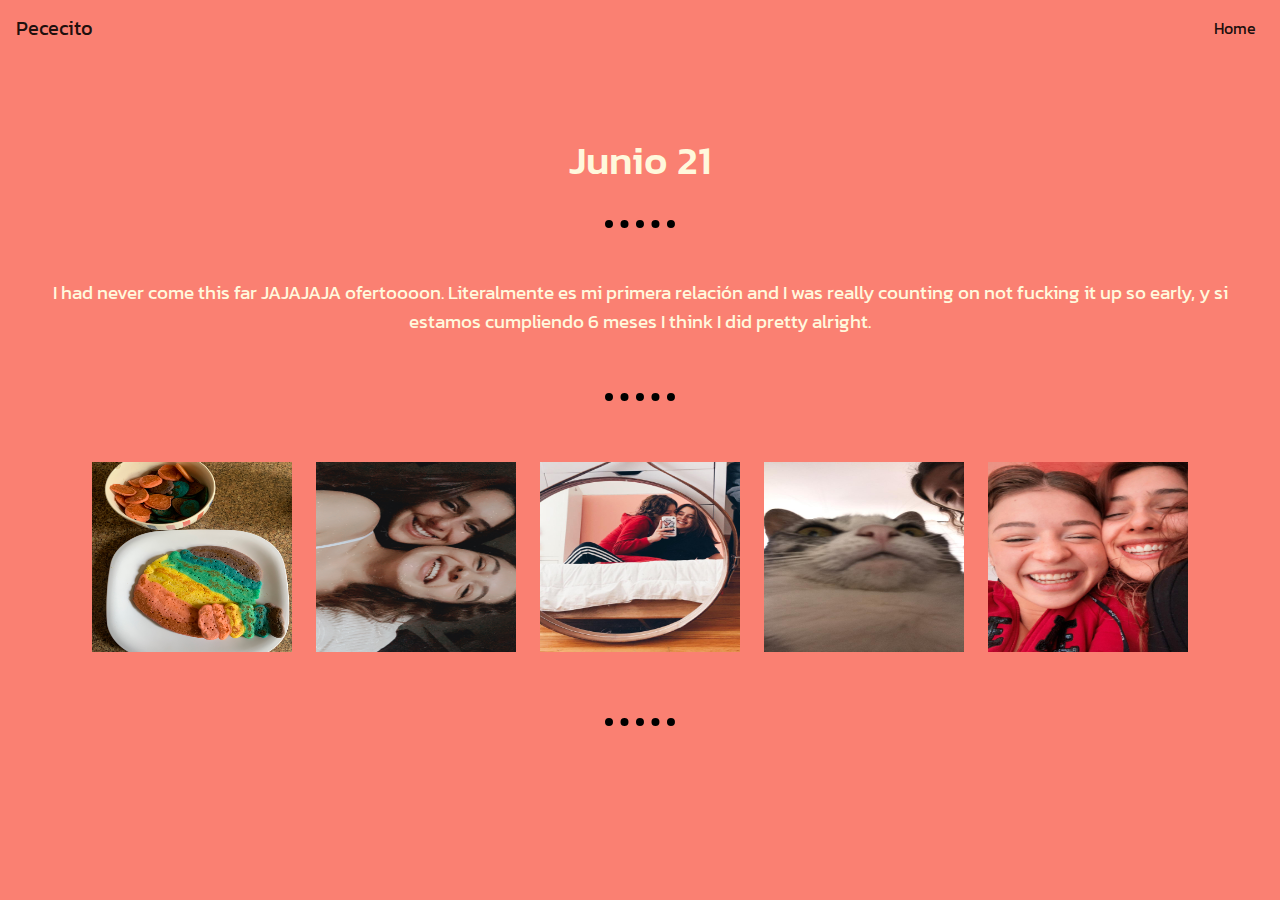
<file: meses/mes1.html>
<!DOCTYPE html>
<html lang="en" dir="ltr">
  <head>
    <meta charset="utf-8">
    <title>mes 1</title>

    <link rel="icon" href="images/faviconcopy.ico">
    <!--Bootstrap-->
    <link rel="stylesheet" href="https://stackpath.bootstrapcdn.com/bootstrap/4.3.1/css/bootstrap.min.css" integrity="sha384-ggOyR0iXCbMQv3Xipma34MD+dH/1fQ784/j6cY/iJTQUOhcWr7x9JvoRxT2MZw1T" crossorigin="anonymous">
    <!--css-->
    <link rel="stylesheet" href="css/styles.css">
    <!--fonts-->
    <link href="https://fonts.googleapis.com/css2?family=Jaldi&family=Kanit:wght@300&display=swap" rel="stylesheet">
    <!--fotitos-->
    <script src="https://code.jquery.com/jquery-3.3.1.slim.min.js" integrity="sha384-q8i/X+965DzO0rT7abK41JStQIAqVgRVzpbzo5smXKp4YfRvH+8abtTE1Pi6jizo" crossorigin="anonymous"></script>
    <script src="https://cdnjs.cloudflare.com/ajax/libs/popper.js/1.14.7/umd/popper.min.js" integrity="sha384-UO2eT0CpHqdSJQ6hJty5KVphtPhzWj9WO1clHTMGa3JDZwrnQq4sF86dIHNDz0W1" crossorigin="anonymous"></script>
    <script src="https://stackpath.bootstrapcdn.com/bootstrap/4.3.1/js/bootstrap.min.js" integrity="sha384-JjSmVgyd0p3pXB1rRibZUAYoIIy6OrQ6VrjIEaFf/nJGzIxFDsf4x0xIM+B07jRM" crossorigin="anonymous"></script>
  </head>




  <body>

    <nav class="navbar navbar-expand-lg navbar-light">
    <a class="navbar-brand" href="#">Pececito</a>
    <button class="navbar-toggler" type="button" data-toggle="collapse" data-target="#navbarSupportedContent" aria-controls="navbarSupportedContent" aria-expanded="false" aria-label="Toggle navigation">
      <span class="navbar-toggler-icon"></span>
    </button>

    <div class="collapse navbar-collapse" id="navbarSupportedContent">
      <ul class="navbar-nav ml-auto">
        <li class="nav-item active">
          <a class="nav-link" href="../index.html">Home</a>
        </li>
      </ul>
    </div>
    </nav>

    <h1>Junio 21</h1>
    <hr>
    <p>I had never come this far JAJAJAJA ofertoooon. Literalmente es mi primera relación and I was really counting on not fucking it up so early, y si estamos cumpliendo 6 meses I think I did pretty alright.</p>
    <br>
    <hr>
    <img class="foto" src="images/carlota4.jpg" alt="">
    <img class="foto" src="images/carlota29.jpg" alt="">
    <img class="foto" src="images/carlota32.JPG" alt="">
    <img class="foto" src="images/carlota30.JPG" alt="">
    <img class="foto" src="images/carlota35.jpeg" alt="">
    <br>
    <hr>

  </body>
</html>
</file>
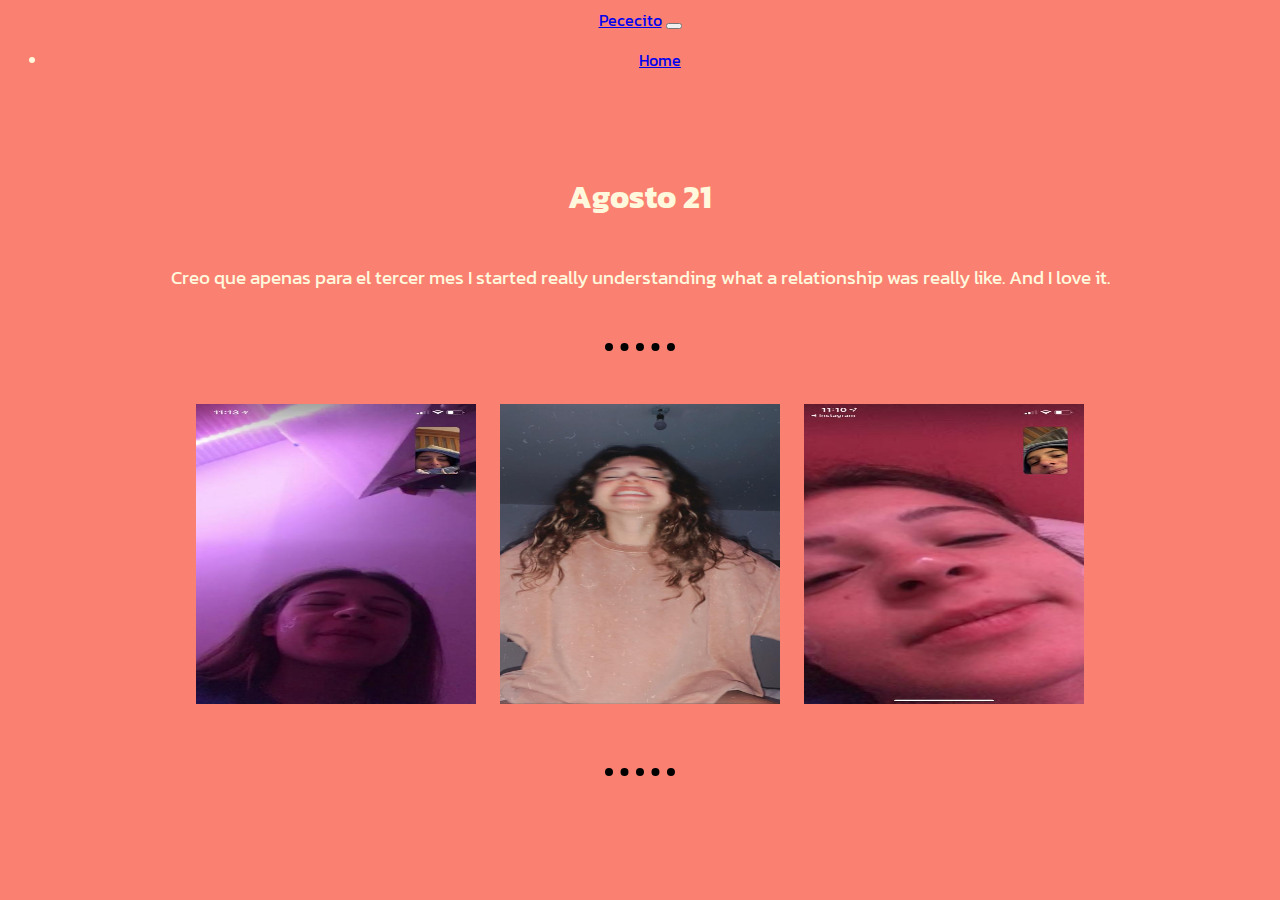
<file: meses/mes3.html>
<!DOCTYPE html>
<html lang="en" dir="ltr">
  <head>
    <meta charset="utf-8">
    <title>mes 3</title>
    <link rel="stylesheet" href="css/styles.css">

    <link rel="icon" href="images/faviconcopy.ico">

    <!--Bootstrap-->
    <link rel="stylesheet" href="https://cdn.jsdelivr.net/npm/bootstrap@4.5.3/dist/css/bootstrap.min.css" integrity="sha384-TX8t27EcRE3e/ihU7zmQxVncDAy5uIKz4rEkgIXeMed4M0jlfIDPvg6uqKI2xXr2" crossorigin="anonymous">
    <!--css-->
    <link rel="stylesheet" href="css/styles.css">
    <!--fonts-->
    <link href="https://fonts.googleapis.com/css2?family=Jaldi&family=Kanit:wght@300&display=swap" rel="stylesheet">
    <!--fotitos-->
    <script src="https://code.jquery.com/jquery-3.3.1.slim.min.js" integrity="sha384-q8i/X+965DzO0rT7abK41JStQIAqVgRVzpbzo5smXKp4YfRvH+8abtTE1Pi6jizo" crossorigin="anonymous"></script>
<script src="https://cdnjs.cloudflare.com/ajax/libs/popper.js/1.14.7/umd/popper.min.js" integrity="sha384-UO2eT0CpHqdSJQ6hJty5KVphtPhzWj9WO1clHTMGa3JDZwrnQq4sF86dIHNDz0W1" crossorigin="anonymous"></script>
<script src="https://stackpath.bootstrapcdn.com/bootstrap/4.3.1/js/bootstrap.min.js" integrity="sha384-JjSmVgyd0p3pXB1rRibZUAYoIIy6OrQ6VrjIEaFf/nJGzIxFDsf4x0xIM+B07jRM" crossorigin="anonymous"></script>
  </head>

  <body>
    <nav class="navbar navbar-expand-lg navbar-light">
    <a class="navbar-brand" href="#">Pececito</a>
    <button class="navbar-toggler" type="button" data-toggle="collapse" data-target="#navbarSupportedContent" aria-controls="navbarSupportedContent" aria-expanded="false" aria-label="Toggle navigation">
      <span class="navbar-toggler-icon"></span>
    </button>

    <div class="collapse navbar-collapse" id="navbarSupportedContent">
      <ul class="navbar-nav ml-auto">
        <li class="nav-item active">
          <a class="nav-link" href="../index.html">Home</a>
        </li>
      </ul>
    </div>
    </nav>

    <h1>Agosto 21</h1>
    <p>Creo que apenas para el tercer mes I started really understanding what a relationship was really like. And I love it.</p>
    <br>
    <hr>
    <img class="fotos" src="images/carlota10.jpeg" alt="">
    <img class="fotos" src="images/carlota9.jpeg" alt="">
    <img class="fotos" src="images/carlota11.jpeg" alt="">
    <br>
    <hr>
  </body>
</html>
</file>
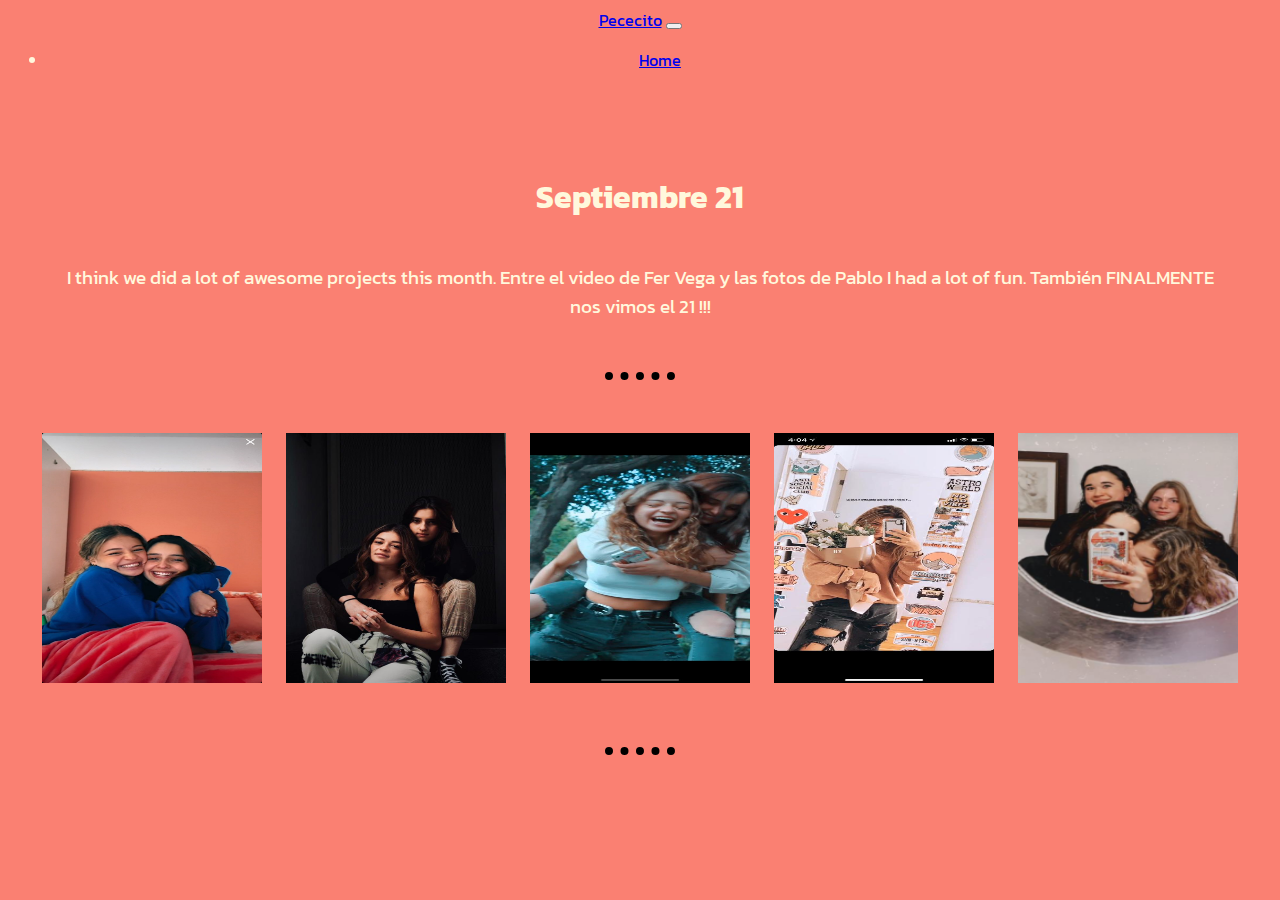
<file: meses/mes4.html>
<!DOCTYPE html>
<html lang="en" dir="ltr">
  <head>
    <meta charset="utf-8">
    <title>mes 4</title>
    <link rel="stylesheet" href="css/styles.css">

<link rel="icon" href="images/faviconcopy.ico">
    <!--Bootstrap-->
    <link rel="stylesheet" href="https://cdn.jsdelivr.net/npm/bootstrap@4.5.3/dist/css/bootstrap.min.css" integrity="sha384-TX8t27EcRE3e/ihU7zmQxVncDAy5uIKz4rEkgIXeMed4M0jlfIDPvg6uqKI2xXr2" crossorigin="anonymous">
    <!--css-->
    <link rel="stylesheet" href="css/styles.css">
    <!--fonts-->
    <link href="https://fonts.googleapis.com/css2?family=Jaldi&family=Kanit:wght@300&display=swap" rel="stylesheet">
    <!--fotitos-->
    <script src="https://code.jquery.com/jquery-3.3.1.slim.min.js" integrity="sha384-q8i/X+965DzO0rT7abK41JStQIAqVgRVzpbzo5smXKp4YfRvH+8abtTE1Pi6jizo" crossorigin="anonymous"></script>
<script src="https://cdnjs.cloudflare.com/ajax/libs/popper.js/1.14.7/umd/popper.min.js" integrity="sha384-UO2eT0CpHqdSJQ6hJty5KVphtPhzWj9WO1clHTMGa3JDZwrnQq4sF86dIHNDz0W1" crossorigin="anonymous"></script>
<script src="https://stackpath.bootstrapcdn.com/bootstrap/4.3.1/js/bootstrap.min.js" integrity="sha384-JjSmVgyd0p3pXB1rRibZUAYoIIy6OrQ6VrjIEaFf/nJGzIxFDsf4x0xIM+B07jRM" crossorigin="anonymous"></script>
  </head>

  <body>
    <nav class="navbar navbar-expand-lg navbar-light">
    <a class="navbar-brand" href="#">Pececito</a>
    <button class="navbar-toggler" type="button" data-toggle="collapse" data-target="#navbarSupportedContent" aria-controls="navbarSupportedContent" aria-expanded="false" aria-label="Toggle navigation">
      <span class="navbar-toggler-icon"></span>
    </button>

    <div class="collapse navbar-collapse" id="navbarSupportedContent">
      <ul class="navbar-nav ml-auto">
        <li class="nav-item active">
          <a class="nav-link" href="../index.html">Home</a>
        </li>
      </ul>
    </div>
    </nav>

    <h1>Septiembre 21</h1>
    <p>I think we did a lot of awesome projects this month. Entre el video de Fer Vega y las fotos de Pablo I had a lot of fun. También FINALMENTE nos vimos el 21 !!!</p>
    <br>
    <hr>
    <img class="foto" src="images/carlota7.jpg" alt="">
    <img class="foto" src="images/carlota28.jpeg" alt="">
    <img class="foto" src="images/carlota15.jpeg" alt="">
    <img class="foto" src="images/carlota13.jpeg" alt="">
    <img class="foto" src="images/carlota12.jpg" alt="">
    <br>
    <hr>
  </body>
</html>
</file>
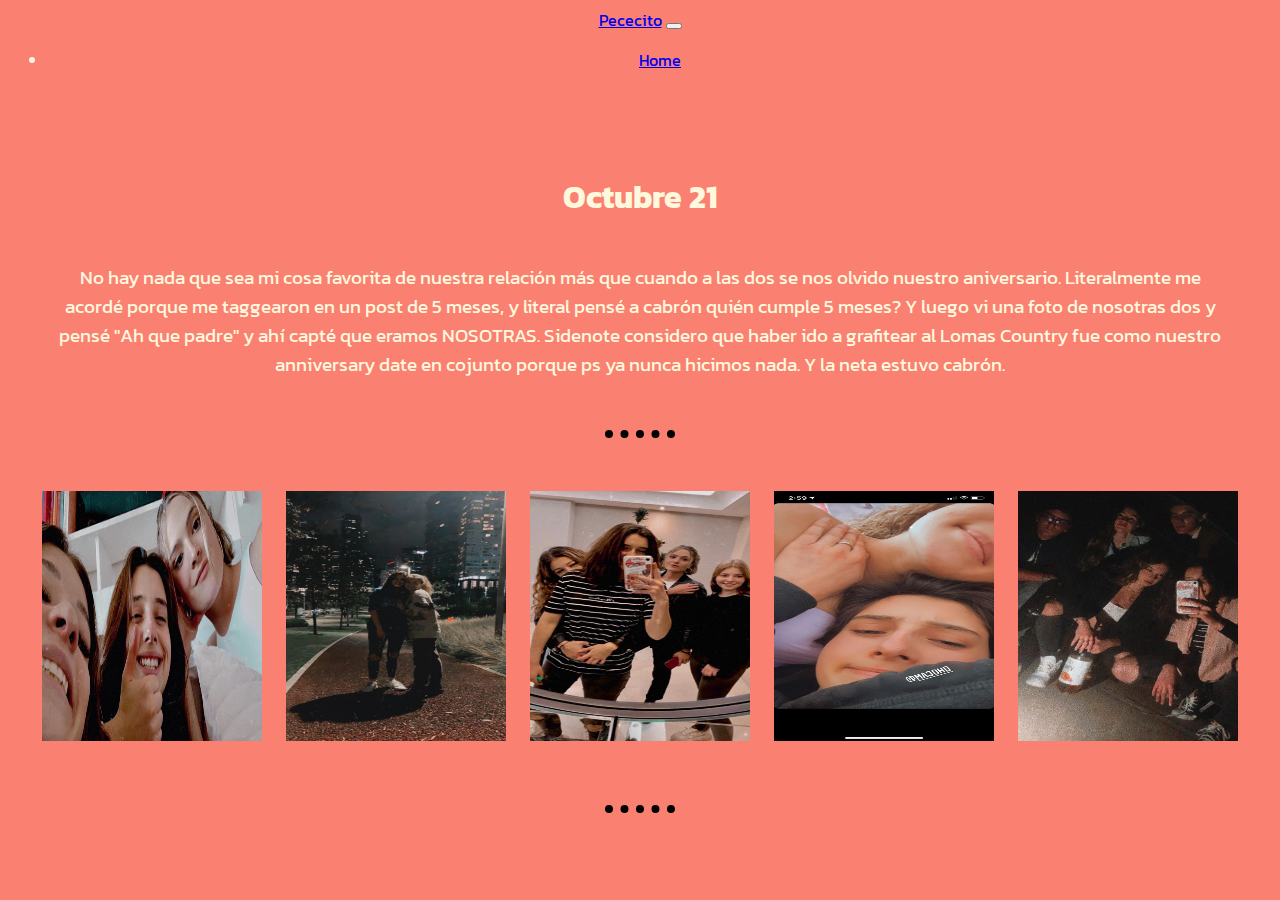
<file: meses/mes5.html>
<!DOCTYPE html>
<html lang="en" dir="ltr">
  <head>
    <meta charset="utf-8">
    <title>mes 5</title>
    <link rel="stylesheet" href="css/styles.css">
    <link rel="icon" href="images/faviconcopy.ico">

    <!--Bootstrap-->
    <link rel="stylesheet" href="https://cdn.jsdelivr.net/npm/bootstrap@4.5.3/dist/css/bootstrap.min.css" integrity="sha384-TX8t27EcRE3e/ihU7zmQxVncDAy5uIKz4rEkgIXeMed4M0jlfIDPvg6uqKI2xXr2" crossorigin="anonymous">
    <!--css-->
    <link rel="stylesheet" href="css/styles.css">
    <!--fonts-->
    <link href="https://fonts.googleapis.com/css2?family=Jaldi&family=Kanit:wght@300&display=swap" rel="stylesheet">
    <!--fotitos-->
    <script src="https://code.jquery.com/jquery-3.3.1.slim.min.js" integrity="sha384-q8i/X+965DzO0rT7abK41JStQIAqVgRVzpbzo5smXKp4YfRvH+8abtTE1Pi6jizo" crossorigin="anonymous"></script>
<script src="https://cdnjs.cloudflare.com/ajax/libs/popper.js/1.14.7/umd/popper.min.js" integrity="sha384-UO2eT0CpHqdSJQ6hJty5KVphtPhzWj9WO1clHTMGa3JDZwrnQq4sF86dIHNDz0W1" crossorigin="anonymous"></script>
<script src="https://stackpath.bootstrapcdn.com/bootstrap/4.3.1/js/bootstrap.min.js" integrity="sha384-JjSmVgyd0p3pXB1rRibZUAYoIIy6OrQ6VrjIEaFf/nJGzIxFDsf4x0xIM+B07jRM" crossorigin="anonymous"></script>
  </head>

  <body>
    <nav class="navbar navbar-expand-lg navbar-light">
    <a class="navbar-brand" href="#">Pececito</a>
    <button class="navbar-toggler" type="button" data-toggle="collapse" data-target="#navbarSupportedContent" aria-controls="navbarSupportedContent" aria-expanded="false" aria-label="Toggle navigation">
      <span class="navbar-toggler-icon"></span>
    </button>

    <div class="collapse navbar-collapse" id="navbarSupportedContent">
      <ul class="navbar-nav ml-auto">
        <li class="nav-item active">
          <a class="nav-link" href="../index.html">Home</a>
        </li>
      </ul>
    </div>
    </nav>

    <h1>Octubre 21</h1>
    <p>No hay nada que sea mi cosa favorita de nuestra relación más que cuando a las dos se nos olvido nuestro aniversario. Literalmente me acordé porque me taggearon en un post de 5 meses, y literal pensé a cabrón quién cumple 5 meses? Y luego vi una foto de nosotras dos y pensé "Ah que padre" y ahí capté que eramos NOSOTRAS.
    Sidenote considero que haber ido a grafitear al Lomas Country fue como nuestro anniversary date en cojunto porque ps ya nunca hicimos nada. Y la neta estuvo cabrón.</p>
    <br>
    <hr>
    <img class="foto" src="images/carlota23.jpeg" alt="">
    <img class="foto" src="images/carlota25.jpeg" alt="">
    <img class="foto" src="images/carlota24.jpeg" alt="">
    <img class="foto" src="images/carlota26.jpeg" alt="">
    <img class="foto" src="images/carlota22.jpeg" alt="">
    <br>
    <hr>
  </body>
</html>
</file>
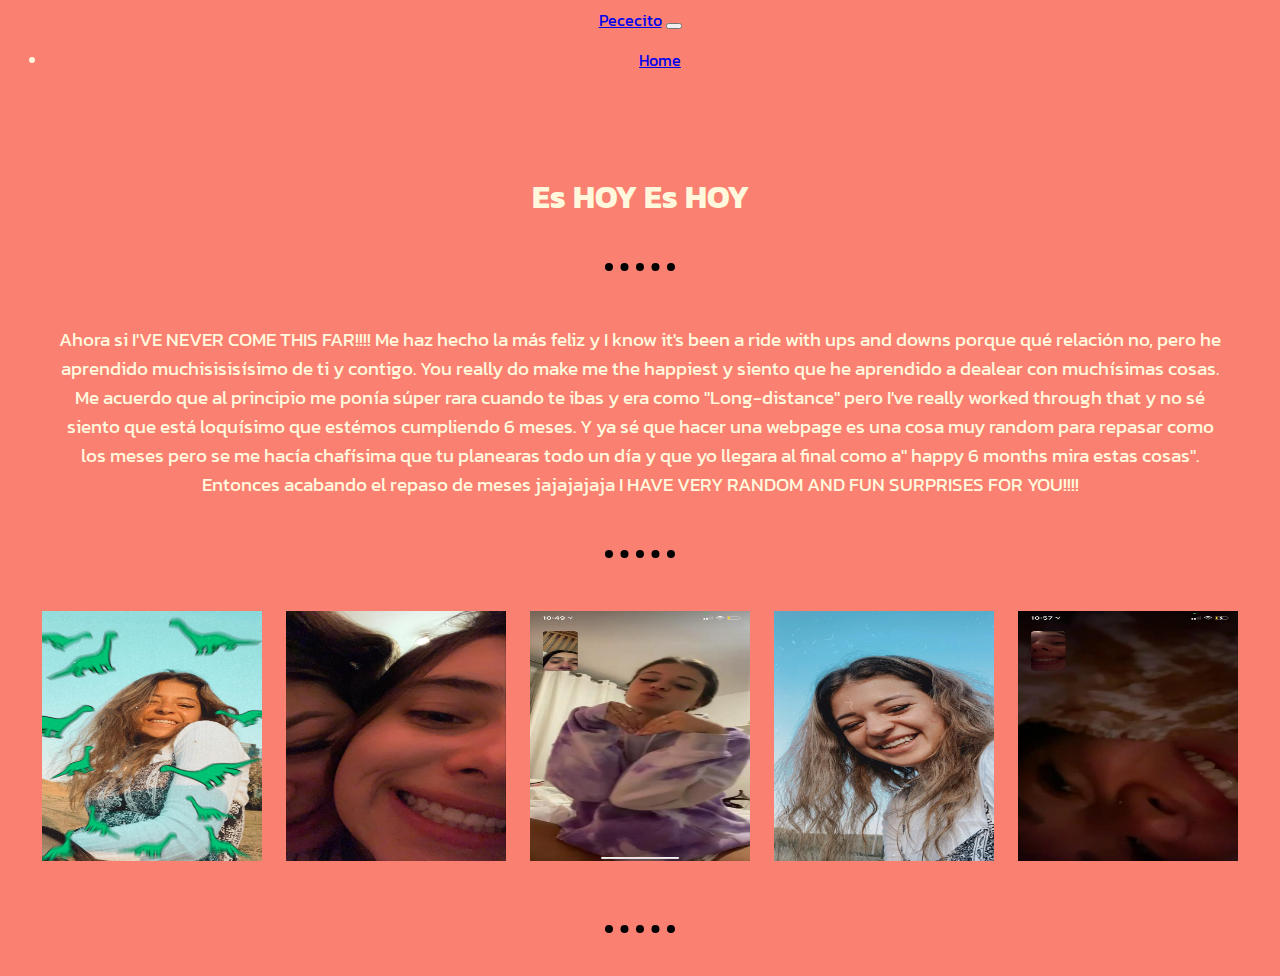
<file: meses/mes6.html>
<!DOCTYPE html>
<html lang="en" dir="ltr">
  <head>
    <meta charset="utf-8">
    <title>mes 6</title>
    <link rel="stylesheet" href="css/styles.css">

    <link rel="icon" href="images/faviconcopy.ico">

    <!--Bootstrap-->
    <link rel="stylesheet" href="https://cdn.jsdelivr.net/npm/bootstrap@4.5.3/dist/css/bootstrap.min.css" integrity="sha384-TX8t27EcRE3e/ihU7zmQxVncDAy5uIKz4rEkgIXeMed4M0jlfIDPvg6uqKI2xXr2" crossorigin="anonymous">
    <!--css-->
    <link rel="stylesheet" href="css/styles.css">
    <!--fonts-->
    <link href="https://fonts.googleapis.com/css2?family=Jaldi&family=Kanit:wght@300&display=swap" rel="stylesheet">
    <!--fotitos-->
    <script src="https://code.jquery.com/jquery-3.3.1.slim.min.js" integrity="sha384-q8i/X+965DzO0rT7abK41JStQIAqVgRVzpbzo5smXKp4YfRvH+8abtTE1Pi6jizo" crossorigin="anonymous"></script>
<script src="https://cdnjs.cloudflare.com/ajax/libs/popper.js/1.14.7/umd/popper.min.js" integrity="sha384-UO2eT0CpHqdSJQ6hJty5KVphtPhzWj9WO1clHTMGa3JDZwrnQq4sF86dIHNDz0W1" crossorigin="anonymous"></script>
<script src="https://stackpath.bootstrapcdn.com/bootstrap/4.3.1/js/bootstrap.min.js" integrity="sha384-JjSmVgyd0p3pXB1rRibZUAYoIIy6OrQ6VrjIEaFf/nJGzIxFDsf4x0xIM+B07jRM" crossorigin="anonymous"></script>
  </head>

  <body>
    <nav class="navbar navbar-expand-lg navbar-light">
    <a class="navbar-brand" href="#">Pececito</a>
    <button class="navbar-toggler" type="button" data-toggle="collapse" data-target="#navbarSupportedContent" aria-controls="navbarSupportedContent" aria-expanded="false" aria-label="Toggle navigation">
      <span class="navbar-toggler-icon"></span>
    </button>

    <div class="collapse navbar-collapse" id="navbarSupportedContent">
      <ul class="navbar-nav ml-auto">
        <li class="nav-item active">
          <a class="nav-link" href="../index.html">Home</a>
        </li>
      </ul>
    </div>
    </nav>

    <h1>Es HOY Es HOY</h1>
    <hr>
    <p>Ahora si I'VE NEVER COME THIS FAR!!!! Me haz hecho la más feliz y I know it's been a ride with ups and downs porque qué relación no, pero he aprendido muchisisisísimo de ti y contigo. You really do make me the happiest y siento que he aprendido a dealear con muchísimas cosas. Me acuerdo que al principio me ponía súper rara cuando te ibas y era como "Long-distance" pero I've really worked through that y no sé siento que está loquísimo que estémos cumpliendo 6 meses.
    Y ya sé que hacer una webpage es una cosa muy random para repasar como los meses pero se me hacía chafísima que tu planearas todo un día y que yo llegara al final como a" happy 6 months mira estas cosas". Entonces acabando el repaso de meses jajajajaja I HAVE VERY RANDOM AND FUN SURPRISES FOR YOU!!!!</p>
    <br>
    <hr>
    <img class="foto" src="images/carlota18.jpeg" alt="">
    <img class="foto" src="images/carlota21.jpeg" alt="">
    <img class="foto" src="images/carlota16.jpeg" alt="">
    <img class="foto" src="images/carlota19.jpeg" alt="">
    <img class="foto" src="images/carlota17.jpeg" alt="">
    <br>
    <hr>
  </body>
</html>
</file>
<file: meses/css/styles.css>
body{
  text-align: center;
  background-color: 	salmon;
  font-family: 'Kanit', sans-serif;
  color: cornsilk;
}

h1{
  padding-top: 80px;
  padding-bottom: 20px;
}

hr{
  border: none;
  border-top: 8px dotted black;
  color: black;
  width:70px;
  padding-top: 20px;
  padding-bottom: 15px;
}

p{
  font-size: 1.2rem;
  padding-left: 50px;
  padding-right: 50px;
}


.foto{
  width: 220px;
  height: 250px;
  padding: 10px;
  padding-bottom: 50px;
}

.fotos{
  width: 280px;
  height: 300px;
  padding: 10px;
  padding-bottom: 50px;
}
</file>
